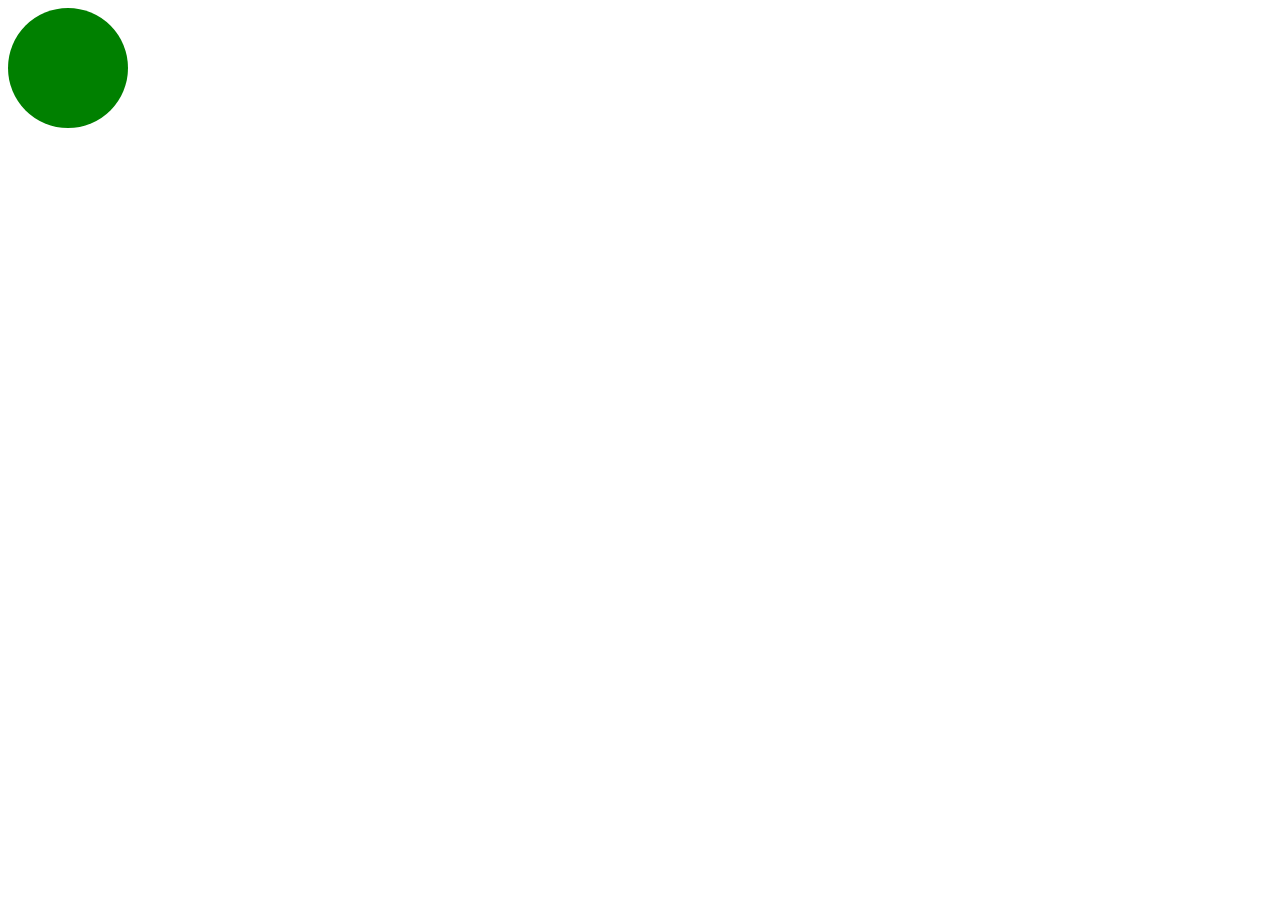
<file: Week1/index.html>
<!doctype html>
<html lang="en">
  <head>
    <meta charset="UTF-8" />
    <meta name="viewport" content="width=device-width, initial-scale=1.0" />
    <title>Document</title>
    <link rel="stylesheet" href="./style.css" />
  </head>
  <body>
    <script src="./clickGame.js"></script>
  </body>
</html>
</file>
<file: Week1/style.css>
#circle {
  position: absolute;
  width: 120px;
  height: 120px;
  background-color: green;
  border-radius: 100%;
}
</file>
